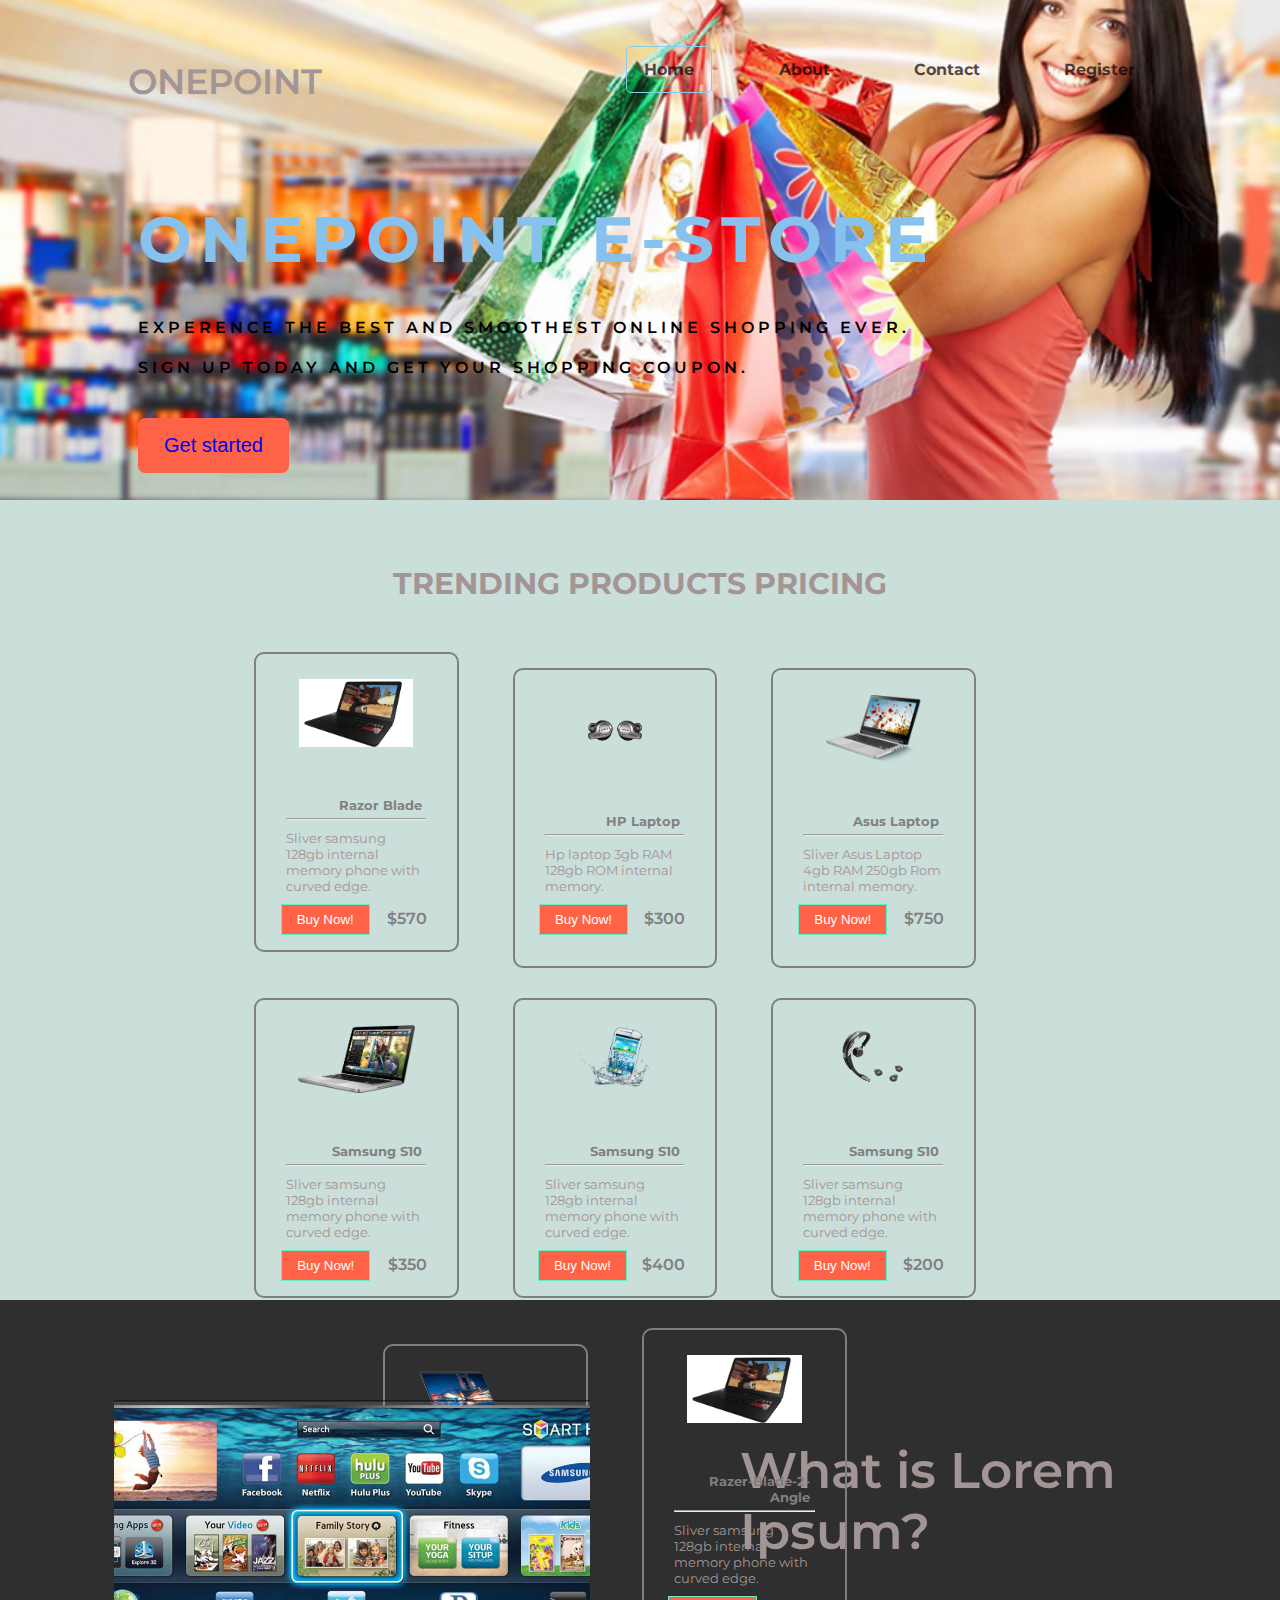
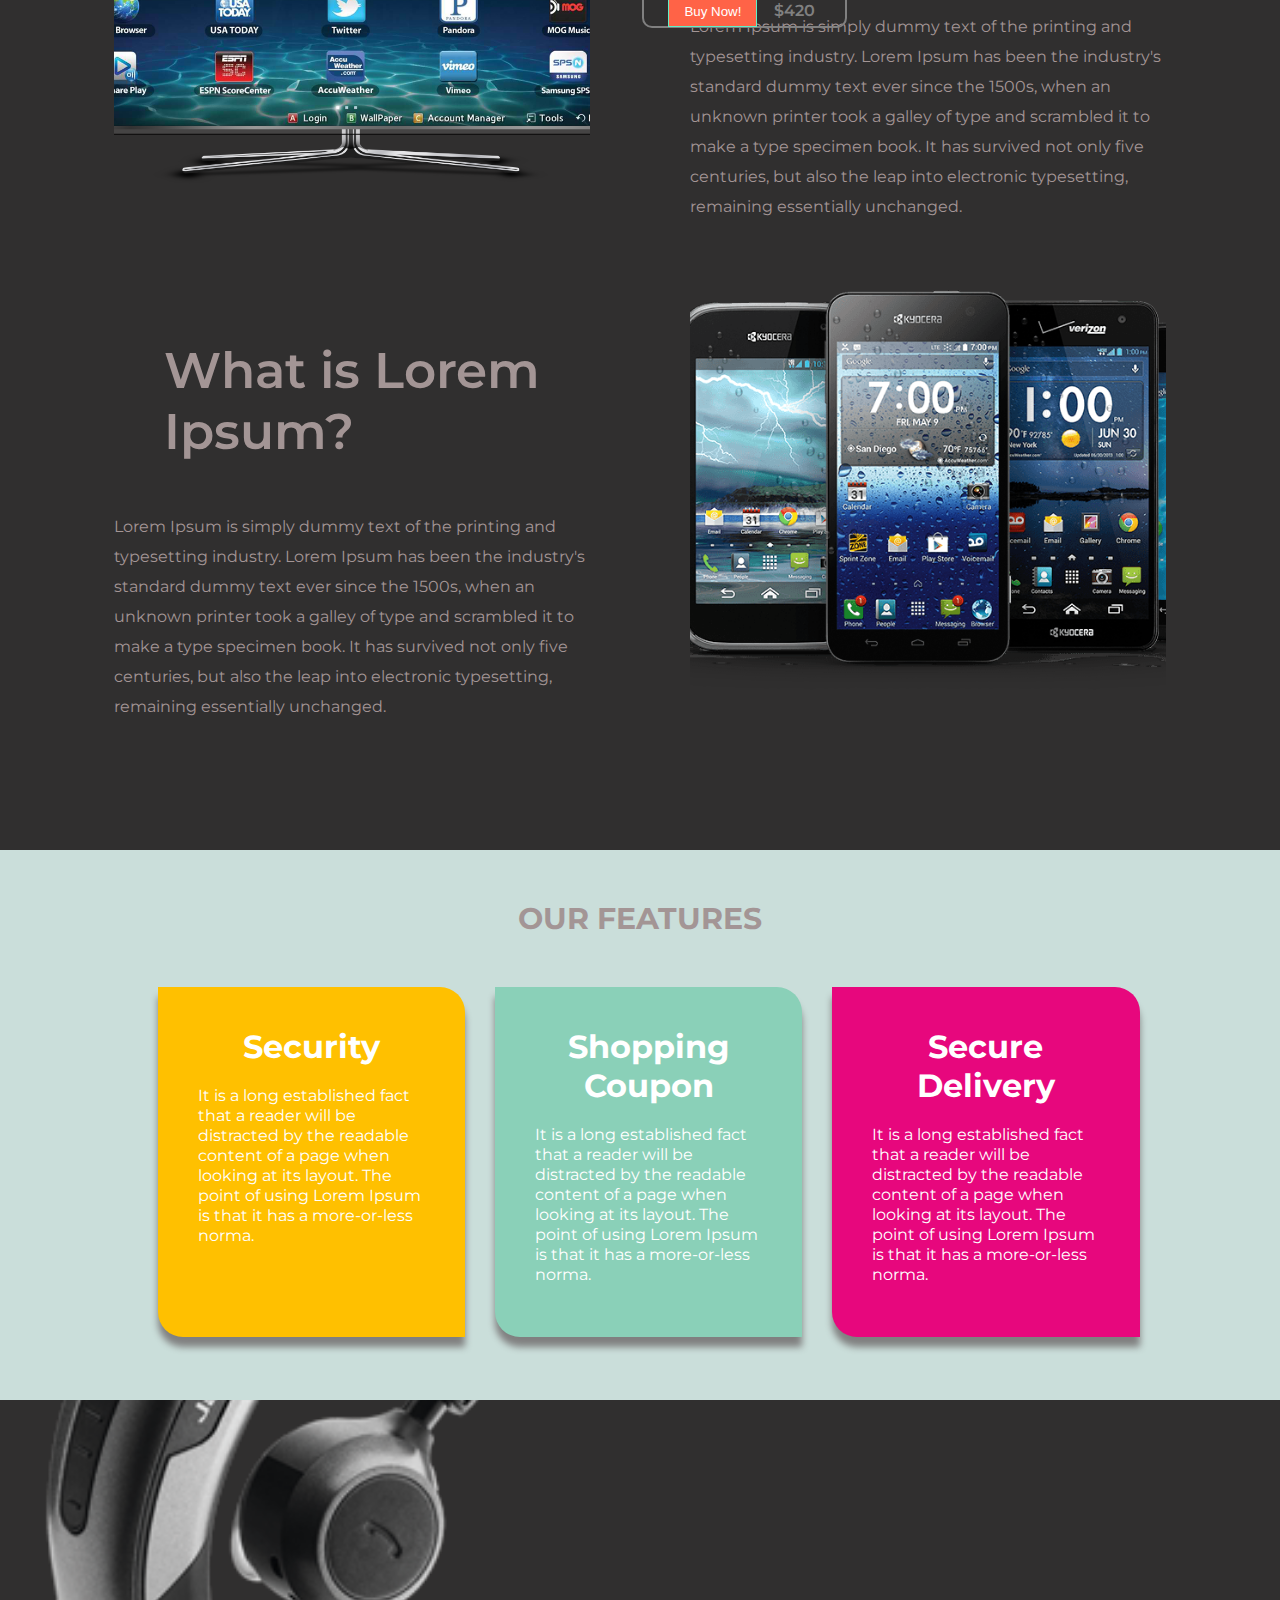
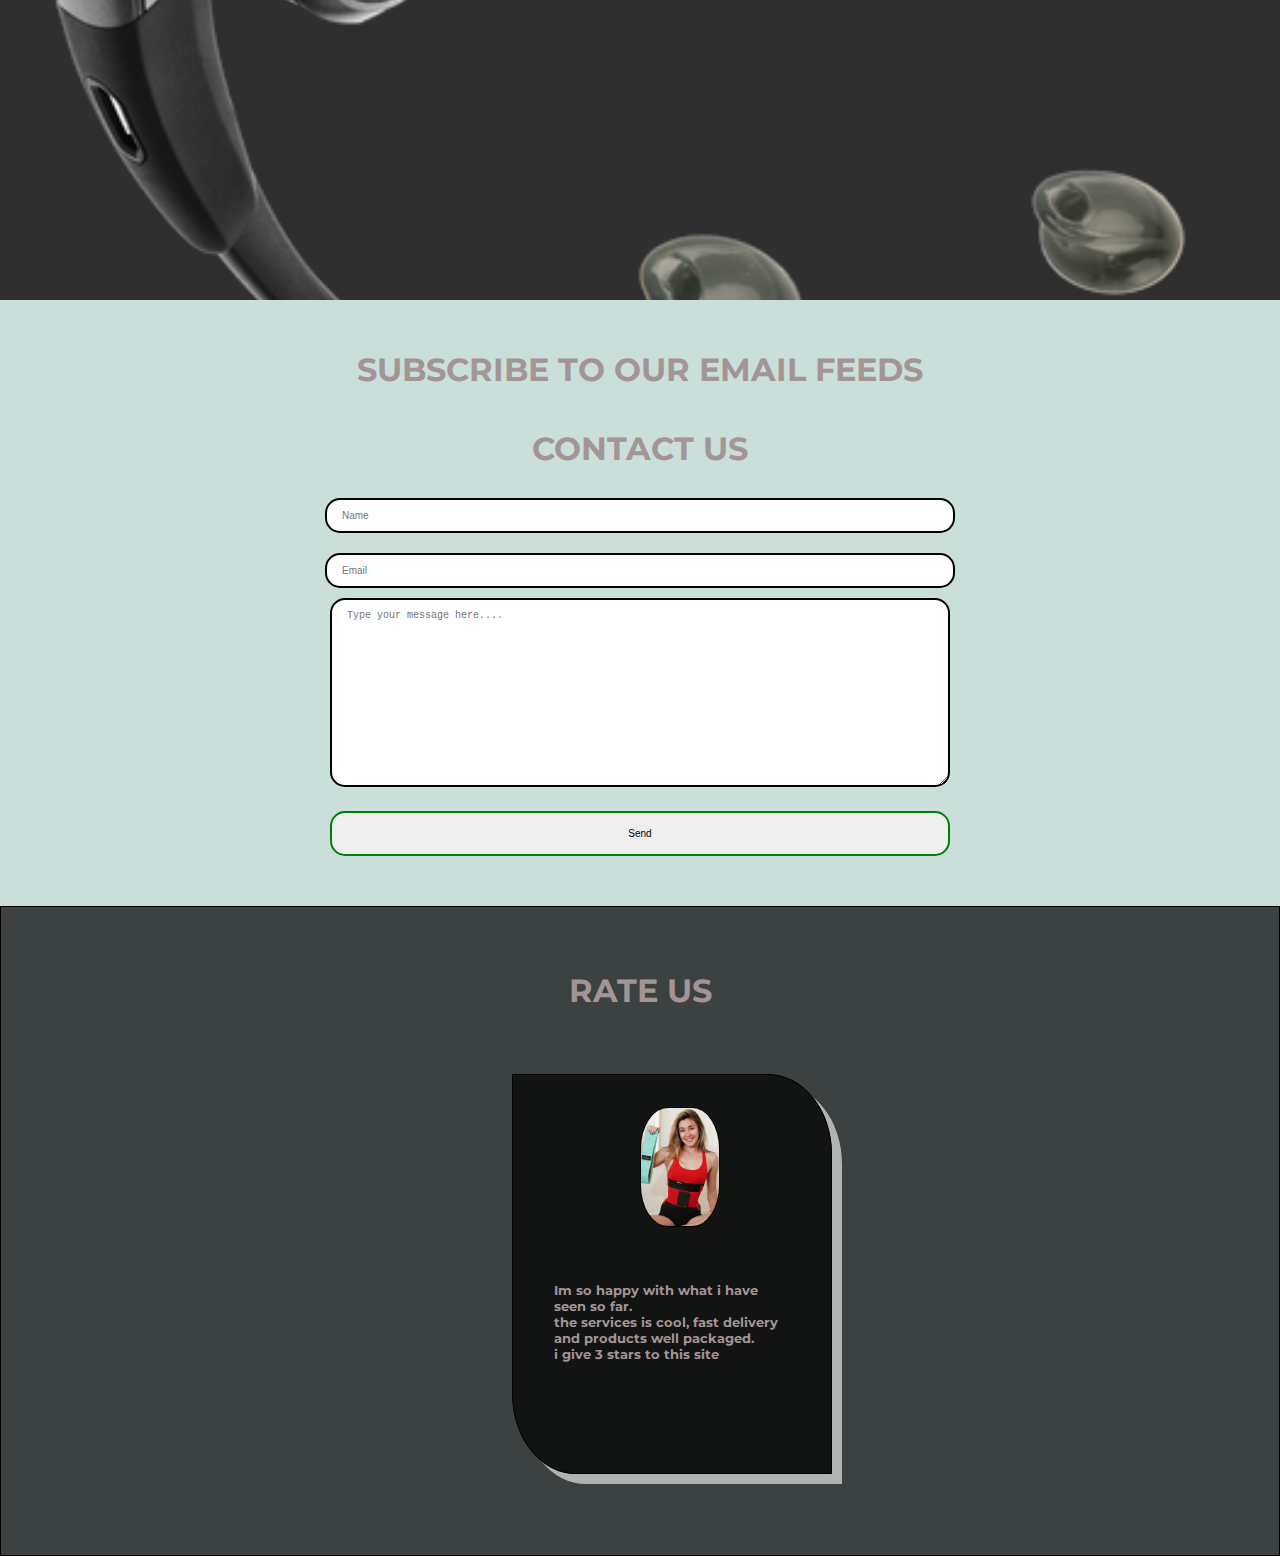
<file: ecommerce/index.html>
<!DOCTYPE html>
<html lang="en">
<head>
  <meta http-equiv="refresh" content="30"/>
  <meta charset="UTF-8">
  <meta name="viewport" content="width=device-width, initial-scale=1.0">
  <meta http-equiv="X-UA-Compatible" content="ie=edge">
  <title>Onepoint Business platform</title>
  <!-- Google Fonts -->
  <link rel="preconnect" href="https://fonts.gstatic.com">
  <link href="https://fonts.googleapis.com/css2?family=Montserrat:ital,wght@0,300;0,600;1,100;1,700&display=swap" rel="stylesheet">
  <!-- Fontawesome for Icons -->
  <link rel="stylesheet" href="https://pro.fontawesome.com/releases/v5.10.0/css/all.css" integrity="sha384-AYmEC3Yw5cVb3ZcuHtOA93w35dYTsvhLPVnYs9eStHfGJvOvKxVfELGroGkvsg+p" crossorigin="anonymous"/>
  <link rel="stylesheet" href="resource/css/style.css">
  <base href="resource/images/">
</head>
<body>
  <header>
    <nav class="navbar">
      <a href="index.html" class="brand">ONEPOINT</a>
      <li class="navbar-link"><a href="../../register.html" class="navbar-item">Register</a></li>
      <li class="navbar-link"><a href="../../contact.html" class="navbar-item">Contact</a></li>
      <li class="navbar-link"><a href="../../about.html" class="navbar-item">About</a></li>
      <li class="navbar-link"><a href="../../index.html" class="navbar-item active">Home</a></li>
    <i class="fas fa-cart-arrow-down"id="shopping-cart"></i>
    </nav>
    <div class="slider">
      <h1 class="title">onepoint E-Store</h1>
      <p class="text">Experence the best and smoothest online shopping ever.<br/>
        Sign up today and get your shopping coupon.</p>
      <button class="btn"><a href="../../register.html">Get started</a></button>
    </div>
  </header>
  <section class="product">
    <div class="headings">
      <h1>Trending Products Pricing</h1>
    </div>
    <div class="product-list">
      <div class="item">
        <div class="item-img">
          <img src="Razer-Blade-2-Angle.jpg" alt="Razer-Blade-2-Angle" width="100%" height="100%">
        </div>
        <div class="item-body">
          <h3>Razor Blade </h3><hr>
          <p>Sliver samsung 128gb internal memory phone with curved edge. </p>
          <button>Buy Now!</button>
          <span style="float:right; font-weight:600;color:gray;margin-top:5px;">$570</span>
        </div>
      </div>
      <div class="item">
        <div class="item-img">
          <img src="9cf2d13e1d5919f330efaa7df744a5c9630cfe8e_Elite_65t_1.png" alt="9cf2d13e1d5919f330efaa7df744a5c9630cfe8e_Elite_65t_1" width="100%" height="100%">
        </div>
        <div class="item-body">
          <h3> HP Laptop </h3><hr>
          <p>Hp laptop 3gb RAM 128gb ROM internal memory. </p>
          <button>Buy Now!</button>
          <span style="float:right; font-weight:600;color:gray;margin-top:5px;">$300</span>
        </div>
      </div>
      <div class="item">
        <div class="item-img">
          <img src="asus-laptop-11526908054f59kqoq2ed.png" alt="asus-laptop-11526908054f59kqoq2ed" width="100%" height="100%">
        </div>
        <div class="item-body">
          <h3>Asus Laptop </h3><hr>
          <p>Sliver Asus Laptop 4gb RAM 250gb Rom internal memory. </p>
          <button>Buy Now!</button>
          <span style="float:right; font-weight:600;color:gray;margin-top:5px;">$750</span>
        </div>
      </div>
      <div class="item">
        <div class="item-img">
          <img src="Macbook.png" alt="Macbook" width="100%" height="100%">
        </div>
        <div class="item-body">
          <h3>Samsung S10 </h3><hr>
          <p>Sliver samsung 128gb internal memory phone with curved edge. </p>
          <button>Buy Now!</button>
          <span style="float:right; font-weight:600;color:gray;margin-top:5px;">$350</span>
        </div>
      </div>
      <div class="item">
        <div class="item-img">
          <img src="Pasadena-Samsung-galaxy-water-damage-repair_full.png" alt="Pasadena-Samsung-galaxy-water-damage-repair_full" width="100%" height="100%">
        </div>
        <div class="item-body">
          <h3>Samsung S10 </h3><hr>
          <p>Sliver samsung 128gb internal memory phone with curved edge. </p>
          <button>Buy Now!</button>
          <span style="float:right; font-weight:600;color:gray;margin-top:5px;">$400</span>
        </div>
      </div>
      <div class="item">
        <div class="item-img">
          <img src="afc8bfe5d2e1d36c0bb4921c582845065e654ac6_66001_09_Jabra_Motion_UC_replacement_headset_0001_66001_09_Image_eCom0.png" alt="afc8bfe5d2e1d36c0bb4921c582845065e654ac6_66001_09_Jabra_Motion_UC_replacement_headset_0001_66001_09_Image_eCom0" width="100%" height="100%">
        </div>
        <div class="item-body">
          <h3>Samsung S10 </h3><hr>
          <p>Sliver samsung 128gb internal memory phone with curved edge. </p>
          <button>Buy Now!</button>
          <span style="float:right; font-weight:600;color:gray;margin-top:5px;">$200</span>
        </div>
      </div>
      <div class="item">
        <div class="item-img">
          <img src="performance-img.png" alt="performance-img" width="100%" height="100%">
        </div>
        <div class="item-body">
          <h3>performanc </h3><hr>
          <p>Sliver samsung 128gb internal memory phone with curved edge. </p>
          <button>Buy Now!</button>
          <span style="float:right; font-weight:600;color:gray;margin-top:5px;">$650</span>
        </div>
      </div>
      <div class="item">
        <div class="item-img">
          <img src="Razer-Blade-2-Angle.jpg" alt="Razer-Blade-2-Angle" width="100%" height="100%">
        </div>
        <div class="item-body">
          <h3>Razer-Blade-2-Angle </h3><hr>
          <p>Sliver samsung 128gb internal memory phone with curved edge. </p>
          <button>Buy Now!</button>
          <span style="float:right; font-weight:600;color:gray;margin-top:5px;">$420</span>
        </div>
      </div>
    </div>
  </section>
  <section  class="aside">
    <div class="aside-item">
      <img src="smart-tv-background-only.png" alt="smart-tv-background-only.png" width="100%" height="100%">
    </div>
    <div class="aside-item">
      <h1>What is Lorem Ipsum?</h1>
      <p>
        Lorem Ipsum is simply dummy text of the printing and typesetting industry.
        Lorem Ipsum has been the industry's standard dummy text ever since the 1500s, when an unknown printer took a galley
        of type and scrambled it to make a type specimen book. It has survived not only five centuries, but also the leap into electronic typesetting,
         remaining essentially unchanged.
      </p>
    </div>
    <div class="aside-item">
      <h1>What is Lorem Ipsum?</h1>
      <p>
        <p>
          Lorem Ipsum is simply dummy text of the printing and typesetting industry.
          Lorem Ipsum has been the industry's standard dummy text ever since the 1500s, when an unknown printer took a galley
          of type and scrambled it to make a type specimen book. It has survived not only five centuries, but also the leap into electronic typesetting,
           remaining essentially unchanged.
        </p>
      </p>
    </div>
    <div class="aside-item">
      <img src="phones.png" alt="phones.png" width="100%" height="100%">
    </div>
    <div class="headings">
    </div>
  </section>
  <section class="card">
    <div class="headings">
      <h1>our features</h1>
    </div>
    <div class="card-item" style="background-color:#ffc000;">
      <i class="fas fa-shield-alt"></i>
      <h1>Security</h1>
      <p>
        It is a long established fact that a reader will be distracted by the readable content
         of a page when looking at its layout. The point of using Lorem Ipsum is that it has a more-or-less norma.
      </p>
    </div>
    <div class="card-item" style="background-color:#8ad0b8">
      <i class="fas fa-shopping-cart"></i>
      <h1>Shopping Coupon</h1>
      <p>
        It is a long established fact that a reader will be distracted by the readable content
         of a page when looking at its layout. The point of using Lorem Ipsum is that it has a more-or-less norma.
      </p>
    </div>
    <div class="card-item" style="background-color:#e7077d">
      <i class="fas fa-truck"></i>
      <h1>Secure Delivery</h1>
      <p>
        It is a long established fact that a reader will be distracted by the readable content
         of a page when looking at its layout. The point of using Lorem Ipsum is that it has a more-or-less norma.
      </p>
    </div>
  </section>
  <!-- card section ends here.... -->
  <!-- animation section starts here..... -->
  <div class="animation-slider">
    <div class="animation-screen">
        <div class="animation-anime">
          <img src="earphone.png"alt="earphone"height="100%" width="100%">
        </div>
        <div class="animation-anime">
          <img src="27850cc356c67df6fcef829cbef653cf0.jpg"alt="27850cc356c67df6fcef829cbef653cf0"height="100%" width="100%">
        </div>
        <div class="animation-anime">
          <img src="580b57fbd9996e24bc43bfbc.png"alt="580b57fbd9996e24bc43bfbc"height="100%" width="100%">
        </div>
        <div class="animation-anime">
          <img src="9cf2d13e1d5919f330efaa7df744a5c9630cfe8e_Elite_65t_1.png"alt="9cf2d13e1d5919f330efaa7df744a5c9630cfe8e_Elite_65t_1"height="100%" width="100%">
        </div>
        <div class="animation-anime">
          <img src="Laptop-Transparent-Background.png"alt="Laptop-Transparent-Background"height="100%" width="100%">
        </div>
      </div>
  </div>
  <!-- animation section ends here.... -->
  <!-- form section starts here.. -->
  <section class="form-field">
    <div>
        <h1 class="header-text">SUBSCRIBE TO  OUR EMAIL FEEDS</h1>
           <h1 class="header-text">CONTACT US</h1>
        </div>
        <form>
          <div class="form-action">
            <input class="namearea"type="text" placeholder="Name"/>
          </div>
            <div class="form-action">
            <input class="emailarea"type="email" placeholder="Email"/>
              <div class="form-action">
              <textarea type="text-area"rows="15" cols="50" placeholder="Type your message here...."></textarea>
              </div>
              <div class="form-action">
                  <button type="button"name="send">Send</button>
              </div>
          </div>
        </form>
    </div>
  </section>
  <!-- form section ends here.. -->
  <div class="rating">
    <h1 class="head"style="text-align:center;">RATE US<h1>
    <div class="bio-img">
      <img class="imgA"src="dreybradford-___CPTGipzAlvH___-1.jpg" alt="dreybradford-___CPTGipzAlvH___-1"height="100%" width="100%">
      <p class="p-text">Im so happy with what i have seen so far.<br> the services is cool, fast delivery and products well packaged.<br> i give 3 stars to this site<br>
      </p>
      <div class="star">
        <i class="far fa-star"></i>
        <i class="far fa-star s2"></i>
        <i class="far fa-star s3"></i>
        <i class="far fa-star s4"></i>
      </div>
    </div>
    <div class="arrow">
      <i class="fas fa-arrow-alt-right"id="right"></i>
      <i  class="fas fa-arrow-alt-left"id="left"></i>
  </div>
  </div>
  </body>
</html>
</file>
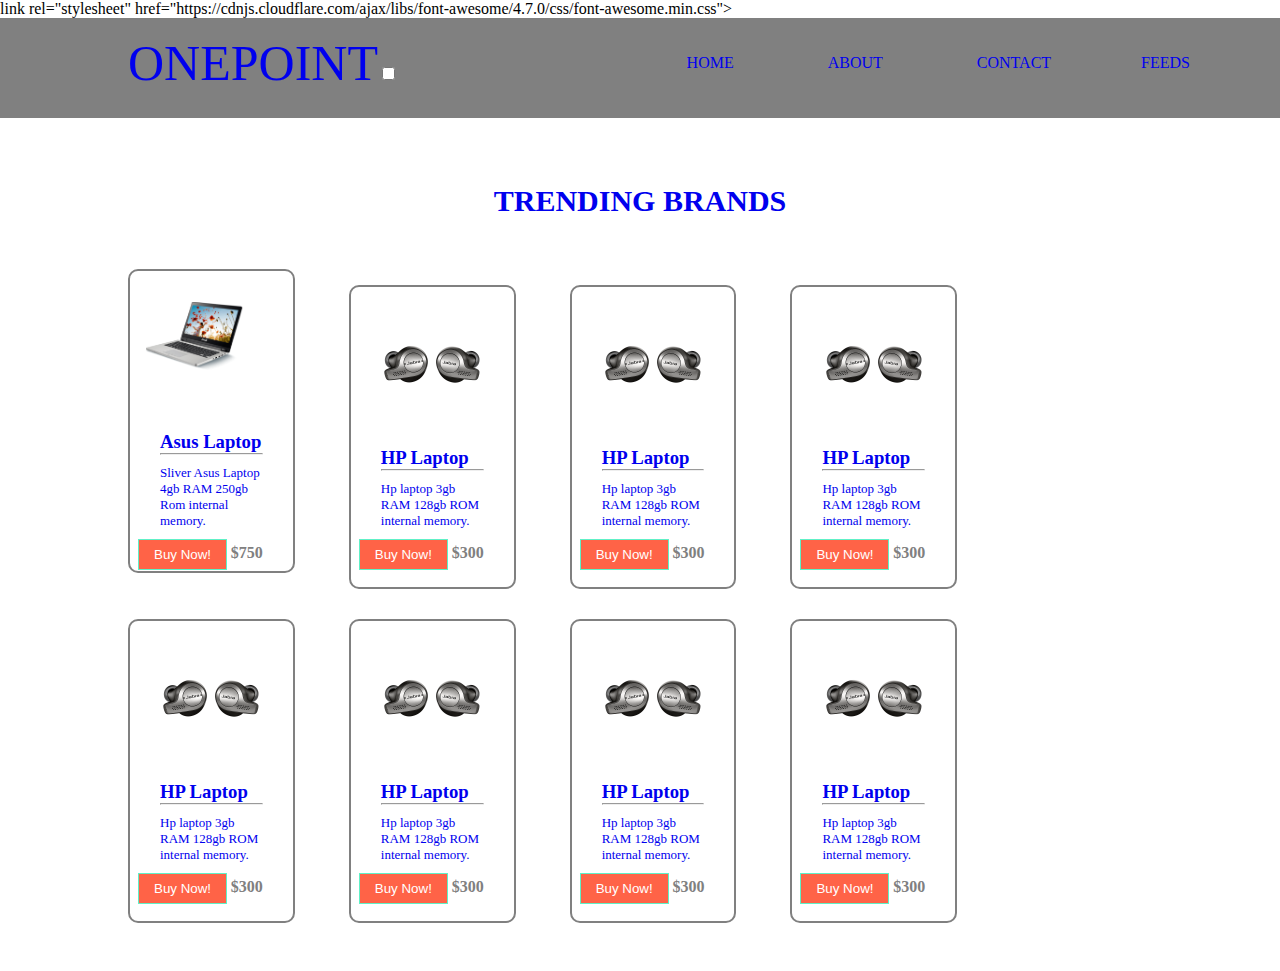
<file: nav.html>
<!DOCTYPE html>
<html lang="en">
<head>
 <title>Onepoint Business platform</title>
 link rel="stylesheet" href="https://cdnjs.cloudflare.com/ajax/libs/font-awesome/4.7.0/css/font-awesome.min.css">
  <style>
   *{
     list-style-type: none;
      text-decoration: none;
      margin:0;
      padding:0;
   }
   .body{
     background-color:#cadeda;
     color:#a39595;
   }
   .nav-list{
     float:right;
   }
   .nav-links{
     display:inline-block;
      line-height:90px;
      margin-right:90px;
   }

   .brand{
     line-height:90px;
     padding-left: 10%;
     font-size: 50px;
   }
   .navbar{
     height:100px;
     background-color:gray;
   }
   .product{
     height: 600px;
     padding:15px 10%;
   }
   .headings h1{
    font-size: 30px;
    text-transform: uppercase;
    text-align: center;
    padding-top:5%;
   }
   .product-list{
     height: 600px;
     /* text-align: center; */
     padding-top:5%;
   }
   .product-list .item{
     border:2px solid gray;
     height:300px;
     width: 15.9%;
     border-radius: 10px;
     display: inline-block;
     margin-right:50px;
     margin-bottom:30px;
   }
   .product-list .item:hover{
     border-radius: 0px;
   }
   .product-list .item-img{
     height: 40%;
     padding:15px;
   }
   .product-list .item-img img{
     object-fit: contain;
   }
   .product-list .item-body{
     height: 60%;
     padding:10px 30px;
   }
   item-body h3{
     font-size: 13px;
     padding:5px;
     color:gray;
     text-align: right;
   }
   .item-body p{
     font-size:13px;
     margin:10px 0;
     text-align: left;
   }
   .item-body button{
     border:1px solid #60f0c7;
     padding:7px 15px;
     text-align: left;
     background: tomato;
     color:white;
     margin-left: -22px;
   }
   .item-body button:hover{
     color:#60f0c7;
     background:transparent;
   }
   .icon{
     font-size: 30px;
     float:right;
     inline-height:80px;
     margin-right: 10px;
     display:block
   }
   @media and screen(width=1208){

   }
 </style>
</head>
<body>
  <nav class="navbar">
    <a href="#"class="brand">ONEPOINT</a>
    <input type="checkbox" id="check">
    <label for="check" class="icon"><class="fas fa-bars"></i></label>
  <ul class="nav-list">
      <li class="nav-links"><a href="#index.html">HOME</li>
        <li class="nav-links"><a href="#about.html">ABOUT</li>
          <li class="nav-links"><a href="#">CONTACT</l1>
            <li class="nav-links"><a href="#">FEEDS</l1>
  </ul>
  </nav>
  <section class="product">
  <div class="headings">
    <h1>TRENDING BRANDS </h1>
  </div>
    <div class="product-list">
      <div class="item">
      <div class="item-img">
      <img src="ecommerce/resource/images/asus-laptop-11526908054f59kqoq2ed.png" alt="asus-laptop-11526908054f59kqoq2ed.png" width="100" height="100">
    </div>
  <div class="item-body">
    <h3>Asus Laptop </h3><hr>
    <p>Sliver Asus Laptop 4gb RAM 250gb Rom internal memory. </p>
    <button>Buy Now!</button>
    <span style="float:right; font-weight:600;color:gray;margin-top:5px;">$750</span>
    </div>
  </div>
  <div class="item">
    <div class="item-img">
      <img src="ecommerce/resource/images/9cf2d13e1d5919f330efaa7df744a5c9630cfe8e_Elite_65t_1.png" alt="9cf2d13e1d5919f330efaa7df744a5c9630cfe8e_Elite_65t_1" width="100%" height="100%">
    </div>
    <div class="item-body">
      <h3> HP Laptop </h3><hr>
      <p>Hp laptop 3gb RAM 128gb ROM internal memory. </p>
      <button>Buy Now!</button>
      <span style="float:right; font-weight:600;color:gray;margin-top:5px;">$300</span>
    </div>
  </div>
  <div class="item">
    <div class="item-img">
      <img src="ecommerce/resource/images/9cf2d13e1d5919f330efaa7df744a5c9630cfe8e_Elite_65t_1.png" alt="9cf2d13e1d5919f330efaa7df744a5c9630cfe8e_Elite_65t_1" width="100%" height="100%">
    </div>
    <div class="item-body">
      <h3> HP Laptop </h3><hr>
      <p>Hp laptop 3gb RAM 128gb ROM internal memory. </p>
      <button>Buy Now!</button>
      <span style="float:right; font-weight:600;color:gray;margin-top:5px;">$300</span>
    </div>
  </div>
  <div class="item">
    <div class="item-img">
      <img src="ecommerce/resource/images/9cf2d13e1d5919f330efaa7df744a5c9630cfe8e_Elite_65t_1.png" alt="9cf2d13e1d5919f330efaa7df744a5c9630cfe8e_Elite_65t_1" width="100%" height="100%">
    </div>
    <div class="item-body">
      <h3> HP Laptop </h3><hr>
      <p>Hp laptop 3gb RAM 128gb ROM internal memory. </p>
      <button>Buy Now!</button>
      <span style="float:right; font-weight:600;color:gray;margin-top:5px;">$300</span>
    </div>
  </div>
  <div class="item">
    <div class="item-img">
      <img src="ecommerce/resource/images/9cf2d13e1d5919f330efaa7df744a5c9630cfe8e_Elite_65t_1.png" alt="9cf2d13e1d5919f330efaa7df744a5c9630cfe8e_Elite_65t_1" width="100%" height="100%">
    </div>
    <div class="item-body">
      <h3> HP Laptop </h3><hr>
      <p>Hp laptop 3gb RAM 128gb ROM internal memory. </p>
      <button>Buy Now!</button>
      <span style="float:right; font-weight:600;color:gray;margin-top:5px;">$300</span>
    </div>
  </div>
  <div class="item">
    <div class="item-img">
      <img src="ecommerce/resource/images/9cf2d13e1d5919f330efaa7df744a5c9630cfe8e_Elite_65t_1.png" alt="9cf2d13e1d5919f330efaa7df744a5c9630cfe8e_Elite_65t_1" width="100%" height="100%">
    </div>
    <div class="item-body">
      <h3> HP Laptop </h3><hr>
      <p>Hp laptop 3gb RAM 128gb ROM internal memory. </p>
      <button>Buy Now!</button>
      <span style="float:right; font-weight:600;color:gray;margin-top:5px;">$300</span>
    </div>
  </div>
  <div class="item">
    <div class="item-img">
      <img src="ecommerce/resource/images/9cf2d13e1d5919f330efaa7df744a5c9630cfe8e_Elite_65t_1.png" alt="9cf2d13e1d5919f330efaa7df744a5c9630cfe8e_Elite_65t_1" width="100%" height="100%">
    </div>
    <div class="item-body">
      <h3> HP Laptop </h3><hr>
      <p>Hp laptop 3gb RAM 128gb ROM internal memory. </p>
      <button>Buy Now!</button>
      <span style="float:right; font-weight:600;color:gray;margin-top:5px;">$300</span>
    </div>
  </div>
  <div class="item">
    <div class="item-img">
      <img src="ecommerce/resource/images/9cf2d13e1d5919f330efaa7df744a5c9630cfe8e_Elite_65t_1.png" alt="9cf2d13e1d5919f330efaa7df744a5c9630cfe8e_Elite_65t_1" width="100%" height="100%">
    </div>
    <div class="item-body">
      <h3> HP Laptop </h3><hr>
      <p>Hp laptop 3gb RAM 128gb ROM internal memory. </p>
      <button>Buy Now!</button>
      <span style="float:right; font-weight:600;color:gray;margin-top:5px;">$300</span>
    </div>
  </div>
  </section>

   </body>
   </html>
</file>
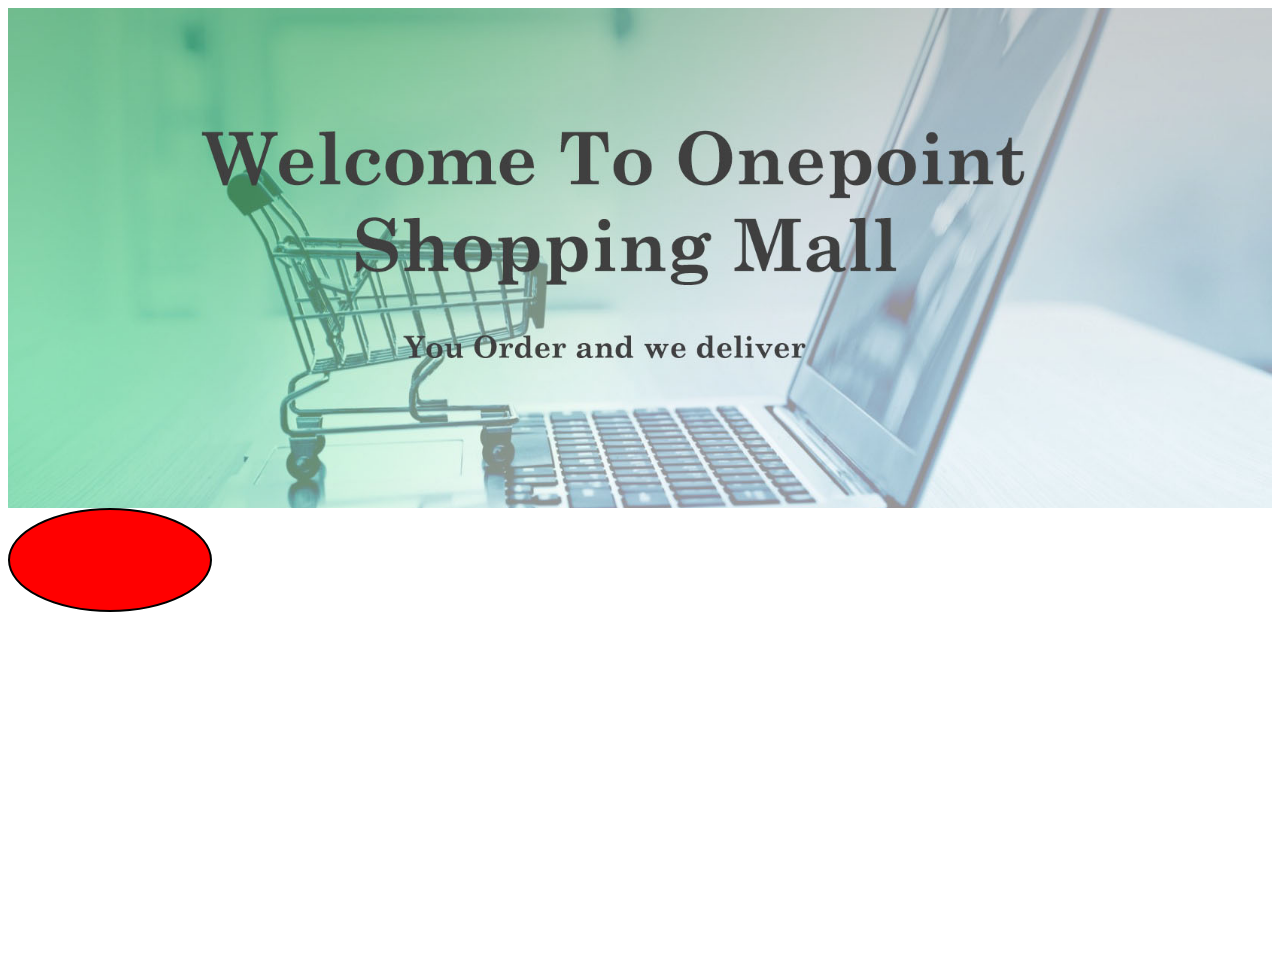
<file: slider.html>
<!DOCTYPE html>
<html>
<head>
  <meta charset="UTF-8">
  <meta name="viewport" content="width=device-width, initial-scale=1.0">
  <meta http-equiv="X-UA-Compatible" content="ie=edge">
  <title>Onepoint Business platform</title>
  <!-- Google Fonts -->
  <link rel="preconnect" href="https://fonts.gstatic.com">
  <link href="https://fonts.googleapis.com/css2?family=Montserrat:ital,wght@0,300;0,600;1,100;1,700&display=swap" rel="stylesheet">
  <!-- Fontawesome for Icons -->
  <link rel="stylesheet" href="https://pro.fontawesome.com/releases/v5.10.0/css/all.css" integrity="sha384-AYmEC3Yw5cVb3ZcuHtOA93w35dYTsvhLPVnYs9eStHfGJvOvKxVfELGroGkvsg+p" crossorigin="anonymous"/>

  <style>
  .parent{
    height:500px;
    position:relative;
  }
  img{
    object-fit:cover;
    position:center;
  }
  .arrow{
    width:50px;
    height:50px;
    border:1px solid black;
    position:absolute;
    top:0;

  }
  .left{
    transform: rotate(45deg);
    border-left:0;
    border-bottom: 0;
    left:50px;
  }
 .right{
   transform: rotate(45deg);
   border-top:0;
   border-right: 0;
   left:50px;
 }
 .box{
   height:100px;
   width:200px;
   border:2px solid black;
   border-radius:50%;
   background-color: red;
   animation-name: mymove;
   animation-duration:5s;
   position: relative;
   /* animation-iteration-count: 3; */
   /* animation-direction: alternate-reverse; */
   animation-fill-mode: forwards;
 }
 @keyframes mymove {
   0%{
     left: 0;
     top:0;
   }
   25%{
     left:300px;
     top:0;
   }
   50%{
     left:300px;
     top:300px;
   }
   75%{
     left:0;
     top:300px;
   }
   100%{
     left:200px;
     top:200px;
   }
 }
  </style>
</head>
<body>
  <div class="parent">
    <img src="ecommerce/resource/images/ecom_img1.jpg" alt="ecom_img1.jpg" width="100%" height="100%">
    <div class="Arrow right"></div>
    <div class="Arrow left"></div>
  </div>
<div class="box"></div>
</body>
</html>
</file>
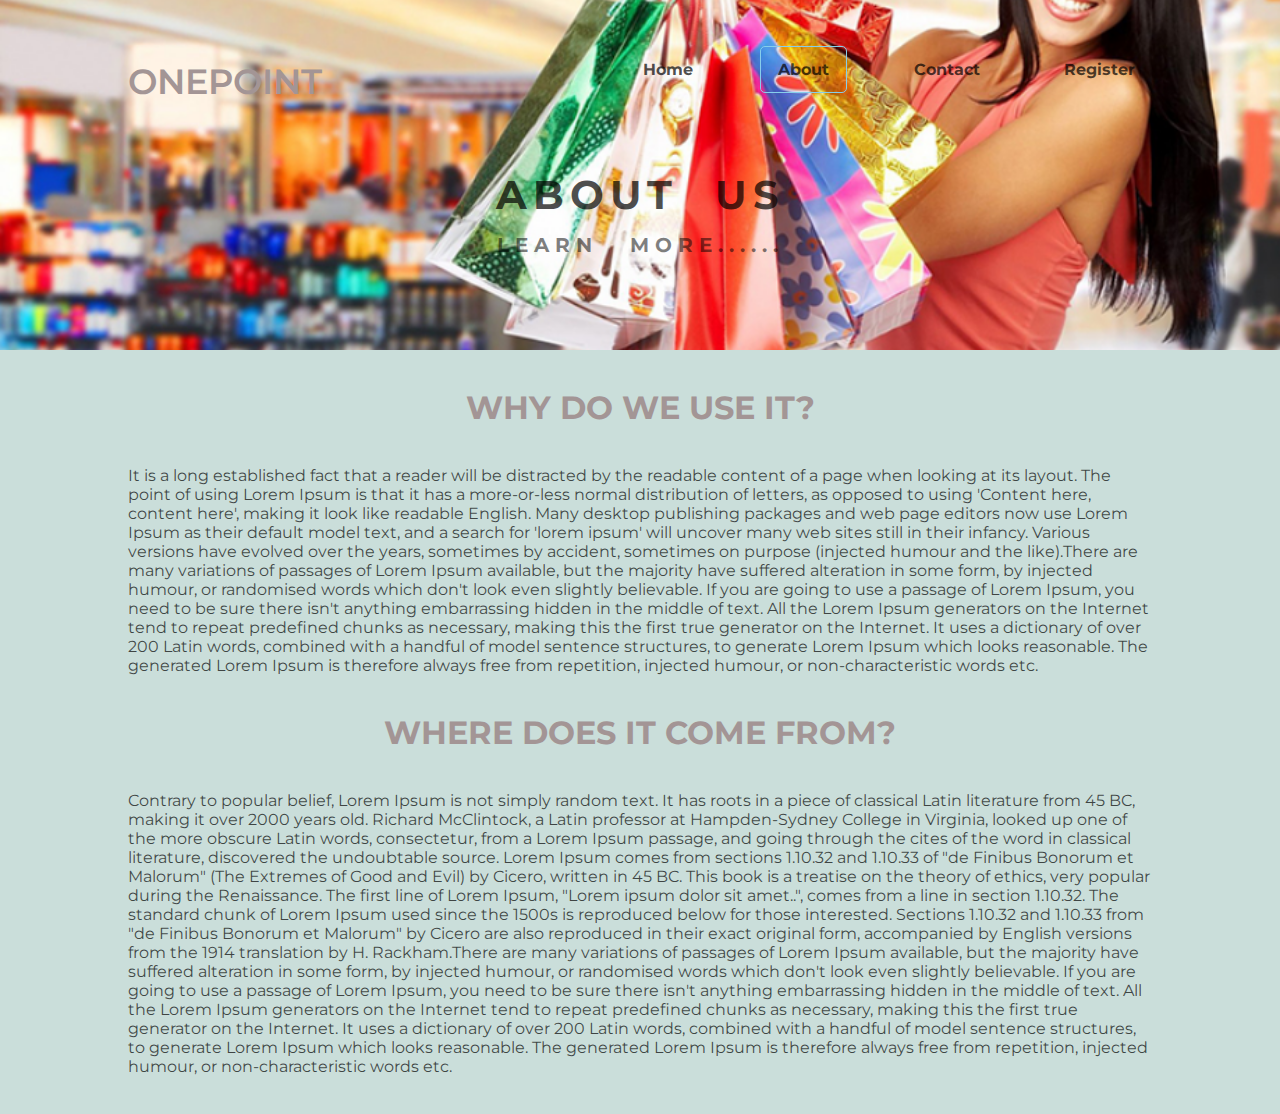
<file: ecommerce/about.html>
<!DOCTYPE html>
<html lang="en">
<head>
 <meta http-equiv="refresh" content="30"/>
 <meta charset="UTF-8">
 <meta name="viewport" content="width=device-width, initial-scale=1.0">
 <meta http-equiv="X-UA-Compatible" content="ie=edge">
 <title>About us</title>
 <!-- Google Fonts -->
 <link rel="preconnect" href="https://fonts.gstatic.com">
 <link href="https://fonts.googleapis.com/css2?family=Montserrat:ital,wght@0,300;0,600;1,100;1,700&display=swap" rel="stylesheet">
 <!-- Fontawesome for Icons -->
 <link rel="stylesheet" href="https://pro.fontawesome.com/releases/v5.10.0/css/all.css" integrity="sha384-AYmEC3Yw5cVb3ZcuHtOA93w35dYTsvhLPVnYs9eStHfGJvOvKxVfELGroGkvsg+p" crossorigin="anonymous"/>
 <link rel="stylesheet" href="resource/css/style.css">
 <base href="resource/images/">
</head>
<body>
 <Header class="header-section">
   <nav class="navbar">
     <a href="../../index.html" class="brand">ONEPOINT</a>
     <li class="navbar-link"><a href="../../register.html" class="navbar-item">Register</a></li>
     <li class="navbar-link"><a href="../../contact.html" class="navbar-item">Contact</a></li>
     <li class="navbar-link"><a href="../../about.html" class="navbar-item active">About</a></li>
     <li class="navbar-link"><a href="../../index.html" class="navbar-item">Home</a></li>
     </nav>
     <div class="nav-title">
     <h1 class="title2">ABOUT US</h1>
     <p class="text2">LEARN MORE......</p>
    </div>
  </Header>
  <h1 class="write-up1">WHY DO WE USE IT?</h1>
  <p class="write-up">
It is a long established fact that a reader will be distracted by the readable content of a page when looking at its layout. The point of using Lorem Ipsum is that it has a more-or-less normal distribution of letters, as opposed to using 'Content here, content here', making it look like readable English. Many desktop publishing packages and web page editors now use Lorem Ipsum as their default model text, and a search for 'lorem ipsum' will uncover many web sites still in their infancy. Various versions have evolved over the years, sometimes by accident, sometimes on purpose (injected humour and the like).There are many variations of passages of Lorem Ipsum available, but the majority have suffered alteration in some form, by injected humour, or randomised words which don't look even slightly believable. If you are going to use a passage of Lorem Ipsum, you need to be sure there isn't anything embarrassing hidden in the middle of text. All the Lorem Ipsum generators on the Internet tend to repeat predefined chunks as necessary, making this the first true generator on the Internet. It uses a dictionary of over 200 Latin words, combined with a handful of model sentence structures, to generate Lorem Ipsum which looks reasonable. The generated Lorem Ipsum is therefore always free from repetition, injected humour, or non-characteristic words etc.
</p>
<h1 class="write-up1">WHERE DOES IT COME FROM?</h1>
<p class="write-up">
Contrary to popular belief, Lorem Ipsum is not simply random text. It has roots in a piece of classical Latin literature from 45 BC, making it over 2000 years old. Richard McClintock, a Latin professor at Hampden-Sydney College in Virginia, looked up one of the more obscure Latin words, consectetur, from a Lorem Ipsum passage, and going through the cites of the word in classical literature, discovered the undoubtable source. Lorem Ipsum comes from sections 1.10.32 and 1.10.33 of "de Finibus Bonorum et Malorum" (The Extremes of Good and Evil) by Cicero, written in 45 BC. This book is a treatise on the theory of ethics, very popular during the Renaissance. The first line of Lorem Ipsum, "Lorem ipsum dolor sit amet..", comes from a line in section 1.10.32.

The standard chunk of Lorem Ipsum used since the 1500s is reproduced below for those interested. Sections 1.10.32 and 1.10.33 from "de Finibus Bonorum et Malorum" by Cicero are also reproduced in their exact original form, accompanied by English versions from the 1914 translation by H. Rackham.There are many variations of passages of Lorem Ipsum available, but the majority have suffered alteration in some form, by injected humour, or randomised words which don't look even slightly believable. If you are going to use a passage of Lorem Ipsum, you need to be sure there isn't anything embarrassing hidden in the middle of text. All the Lorem Ipsum generators on the Internet tend to repeat predefined chunks as necessary, making this the first true generator on the Internet. It uses a dictionary of over 200 Latin words, combined with a handful of model sentence structures, to generate Lorem Ipsum which looks reasonable. The generated Lorem Ipsum is therefore always free from repetition, injected humour, or non-characteristic words etc.
</p>
  </body>
</html>
</file>
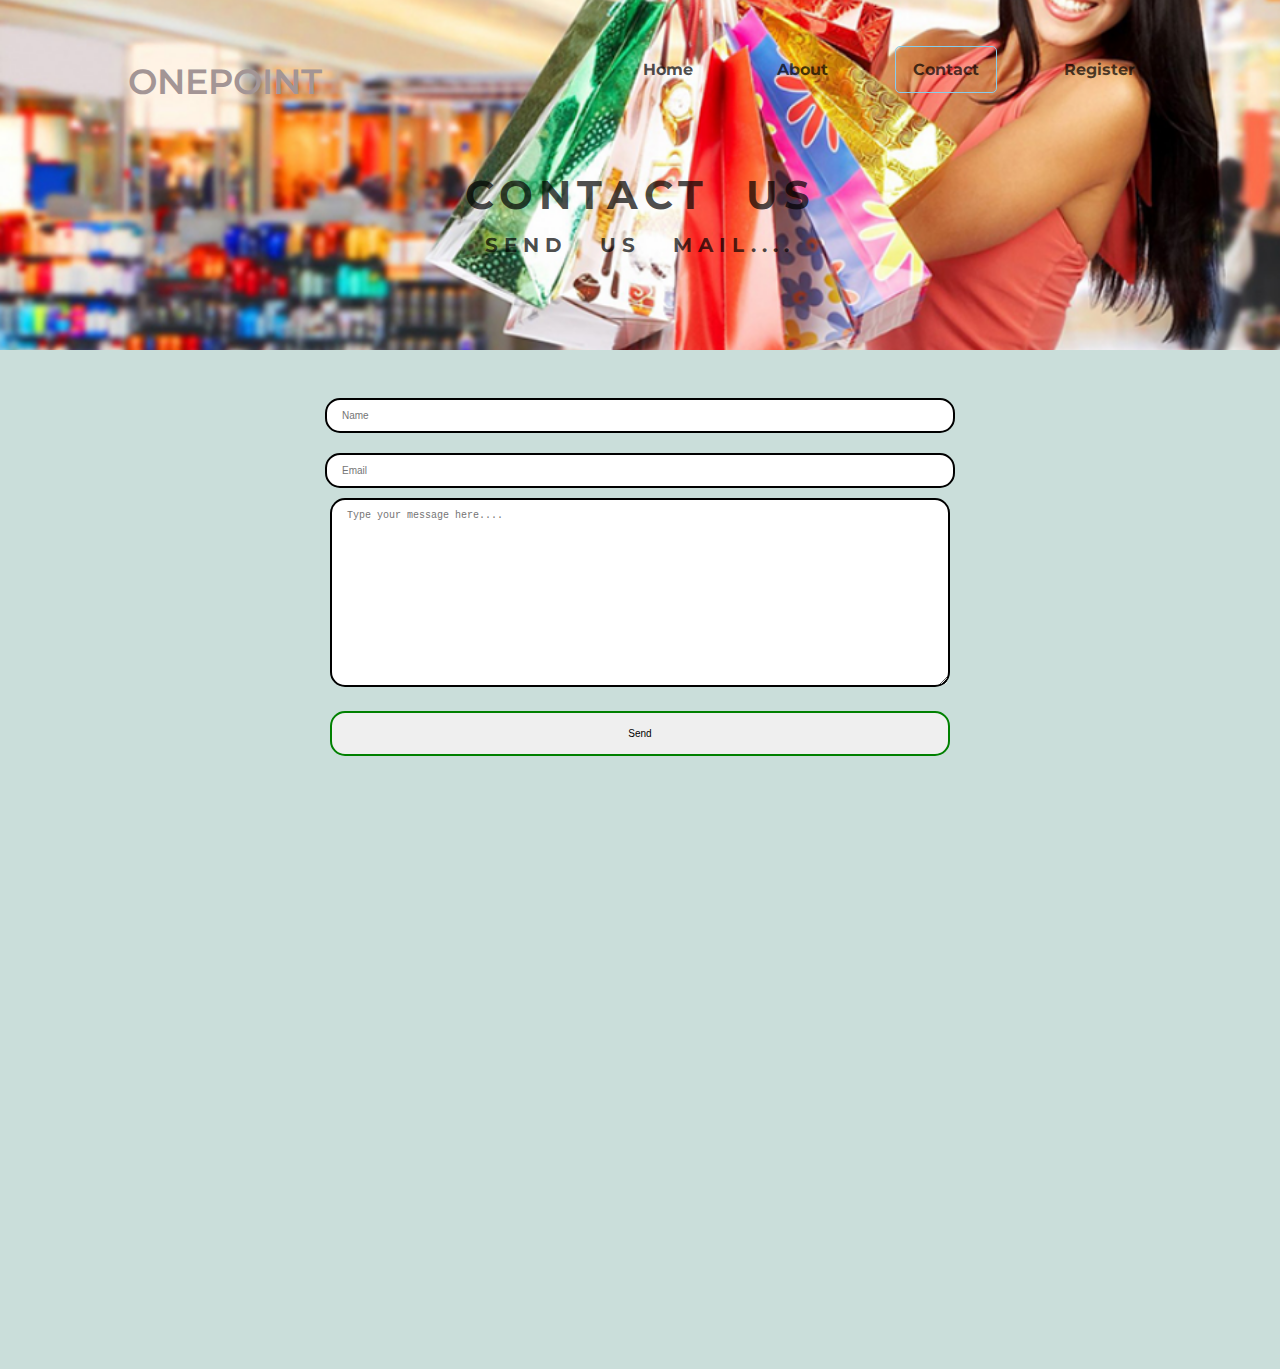
<file: ecommerce/contact.html>
<!DOCTYPE html>
<html lang="en">
<head>
 <meta http-equiv="refresh" content="30"/>
 <meta charset="UTF-8">
 <meta name="viewport" content="width=device-width, initial-scale=1.0">
 <meta http-equiv="X-UA-Compatible" content="ie=edge">
 <title>contact us</title>
 <!-- Google Fonts -->
 <link rel="preconnect" href="https://fonts.gstatic.com">
 <link href="https://fonts.googleapis.com/css2?family=Montserrat:ital,wght@0,300;0,600;1,100;1,700&display=swap" rel="stylesheet">
 <!-- Fontawesome for Icons -->
 <link rel="stylesheet" href="https://pro.fontawesome.com/releases/v5.10.0/css/all.css" integrity="sha384-AYmEC3Yw5cVb3ZcuHtOA93w35dYTsvhLPVnYs9eStHfGJvOvKxVfELGroGkvsg+p" crossorigin="anonymous"/>
 <link rel="stylesheet" href="resource/css/style.css">
 <base href="resource/images/">
</head>
<body>
 <Header class="header-section">
   <nav class="navbar">
     <a href="../../index.html" class="brand">ONEPOINT</a>
     <li class="navbar-link"><a href="../../register.html" class="navbar-item">Register</a></li>
     <li class="navbar-link"><a href="../../contact.html" class="navbar-item active">Contact</a></li>
     <li class="navbar-link"><a href="../../about.html" class="navbar-item">About</a></li>
     <li class="navbar-link"><a href="../../index.html" class="navbar-item">Home</a></li>
   </nav>
   <div class="nav-title">
     <div class="phone-icon">
     <i class="fas fa-phone-volume"id="phone-icon"></i>
   </div>
     <h1 class="title2">CONTACT US</h1>
     <p class="title2">SEND US MAIL....</p>
    </div>
  </Header>
  <div class="cant-us">
    <form>
      <div class="form-action">
        <input class="namearea"type="text" placeholder="Name"/>
         </div>
          <div class="form-action">
           <input class="emailarea"type="email" placeholder="Email"/>
            <div class="form-action">
            <textarea type="text-area"rows="15" cols="50" placeholder="Type your message here...."></textarea>
            </div>
          <div class="form-action">
        <button type="button"name="send">Send</button>
      </form>
  </div>
  <div>
  <iframe src="https://www.google.com/maps/embed?pb=!1m18!1m12!1m3!1d3967.5869022018946!2d7.105711814265387!3d6.0512698301527195!2m3!1f0!2f0!3f0!3m2!1i1024!2i768!4f13.1!3m3!1m2!1s0x1043756e148cb45f%3A0xd0af7f782abe6937!2sFederal%20Polytechnic%2C%20Oko!5e0!3m2!1sen!2sng!4v1622737877871!5m2!1sen!2sng"
   width="1380" height="550" style="border:0;" allowfullscreen="" loading="lazy"></iframe>
  </div>
  </body>
</html>
</file>
<file: ecommerce/resource/css/style.css>
html{

}
body{
  padding:0;
  margin:0;
  box-sizing: border-box;
  font-family: 'Montserrat', 'cursive' ,sans-serif;
  color:#a39595;
  background-color: #cadeda;
}
*{
  box-sizing: border-box;
  margin:0;
  padding:0;
  text-decoration: none;
}
header{
  height: 500px;
  background-image: url('../images/shopping 2.png');
  background-position:center;
  position:relative;
  background-size: cover;
}
.navbar{
  list-style-type: none;
  overflow: hidden;
  background-color:rgba(0,0,0,0);
  height: 100px;
  padding:60px 10%;
}
#shopping-cart{
  position: absolute;
  margin:0 20%;
  color:black;
  font-size:190%;
  font-weight: bold;
  }
.header-section{
  height: 350px;
  background-image: url('../images/shopping 2.png');
  background-position:center;
  position:relative;
  background-size: cover;
 }
.nav-title{
  position: relative;
  text-align: center;
  line-height:50px;
  font-weight: bold;
  font-size: 20px;
  color:rgba(0,0,0,.5);
  margin:50px auto;
  word-spacing:20px;
  letter-spacing: 6px;
}
.title2{
  color: rgba(0,0,0,.7);
  font-weight: bold;
}
.cant-us{
  text-align: center;
  margin:3% 0;
}
.phone-icon{
  position: absolute;
  margin:4% 36%;
  color:black;
  font-size: 180%;
  font-weight: bold;
}
.write-up1{
  margin:3% 10%;
  text-align: center;
}
.write-up{
margin:3% 10%;
color:rgba(0,0,0,.7)
}
.brand{
  font-size:35px;
  text-decoration: none;
  font-weight: 600;
  color:#a39595;
}
.brand:hover{
color:#a9dbeb;
}
.navbar-link{
  float:right;
  margin-left: 50px;
  color:#b6e4f2;
}
.navbar-item{
  text-decoration: none;
  padding:13px 17px;
  color:rgba(0,0,0,.7);
  font-weight: bold;
}
.navbar-item.active{
  border:1px solid skyblue;
  border-radius: 5px;
}
.navbar-item:hover{
  color:#7e959c;
}
.slider{
  width:80%;
  margin:50px auto;
  color:#87c1ed;
  padding:30px 10px;
  /* background-color: rgba(0,0,0,.1); */
  text-transform: uppercase;
  font-weight: bold;
}
.slider .title{
  font-size: 4rem;
  letter-spacing: 8px;
}
.slider .text{
  line-height: 40px;
  margin:30px 0;
  letter-spacing: 4px;
  color:black;
  font-weight: 600;
}
/* global style */
/* animation code starts here added animation.... */
@keyframes example {
    from {background-color: red;}
    to {background-color: skyblue;}
}
.btn {
    background-color: red;
    animation-name: example;
    animation-duration: 10s;
}
/* animation code ended here..... */
.btn{
  padding: 15px 25px;
  background:tomato;
  font-size: 20px;
  color:white;
  border:1px solid tomato;
  outline:0;
  border-radius: 7px;
}
.btn:hover{
  color:#60f0c7;
  background:transparent;
  border:1px solid;
}
.headings{
 text-align: center;
 padding:50px 0;
}
.headings h1{
 font-size: 30px;
 text-transform: uppercase;
}
/* global style ends here */
/* Product Listing Section */
.product{
  height: 800px;
  padding:15px 10%;
}

.product-list{
  height: 600px;
  text-align: center;
}
.product-list .item{
  border:2px solid gray;
  height:300px;
  width: 20%;
  border-radius: 10px;
  display: inline-block;
  margin-right:50px;
  margin-bottom:30px;
}
.product-list .item:hover{
  border-radius: 0px;
}
.product-list .item-img{
  height: 40%;
  padding:25px;
}
.product-list .item-img img{
  object-fit: contain;
}
.product-list .item-body{
  height: 60%;
  padding:20px 30px;
}
.item-body h3{
  font-size: 13px;
  padding:5px;
  color:gray;
  text-align: right;
}
.item-body p{
  font-size:13px;
  margin:10px 0;
  text-align: left;
}
.item-body button{
  border:1px solid #60f0c7;
  padding:7px 15px;
  text-align: left;
  background: tomato;
  color:white;
  margin-left: -22px;
}
.item-body button:hover{
  color:#60f0c7;
  background:transparent;
}
/* Aside Section */
.aside{
  padding:40px 5%;
  background-color:#302f2f;
  height: 1150px;
}
.aside-item{
  width:50%;
  height:500px;
  float:left;
  padding:50px;
}
.aside-item h1{
  margin: 50px;
  font-weight: 600;
  font-size:50px;
}
.aside-item p{
  line-height: 30px;
}
.card{
  padding:0px 10%;
  text-align: center;
  height: 550px;
}
.card-item{
  width:30%;
  height: 350px;
  float:left;
  margin-left:30px;
  padding:40px;
  color:white;
  box-shadow: 0 10px 7px gray;
  border-radius: 0px 25px;
}
.card-item i{
  margin-bottom:20px;
  font-size:60px;
  color: tomato;
}
.card-item h1{
  margin-bottom:20px;
}
.card-item p{
  text-align: left;
  line-height: 20px;
  font-weight: 300px;
}

.form-feed{
  background-color:white;
}
/* these form section */
input,textarea{
  width:50%;
  padding:10px 15px;
  font-size: 10px;
  border:2px solid black;
  border-radius: 15px;
}
.form{
  padding:30px 0;
}
.header-text{
  padding:20px 0;
}
.form-action{
  padding:10px;
  margin:auto;
}
.form-field{
text-align: center;
padding:30px 0;
background-color:#cadeda;
background-color: transparent;
}
.form-action button{
  padding:15px;
  font-size:10px;
  width:50%;
  border:2px solid green;
  border-radius:15px;
}
.form-action button:hover{
  background-color:tomato;
  color:white;
}
/* form section stops here.... */
.head{
  margin:5% 0;
  text-align: center;
}
.rating{
  position: relative;
  border:1px solid black;
  height:650px;
  width:100%;
  background-color:rgba(0,0,0,.7);
}

.imgA{
  border:1px solid black;
  border-radius:35%;
  height:120px;
  width:25%;
  margin:10% 40%;
}

.bio-img{
  position: absolute;
  background-color:rgba(0,0,0,.7);
  border:1px solid black;
  height:400px;
  width:25%;
  margin:0 40%;
  border-radius:0 20%;
  box-shadow: 10px 10px rgba(255,255,255,.6);
}
.p-text{
  font-size: 13px;
  line height:3%;
  margin:5% 13%;
}
.arrow{
position: absolute;
color:rgba(255,255,255,.6);
}
#right{
  position: absolute;
  margin:200px 1299px;
}
#left{
  position: absolute;
  margin:200px 20px;
}
.star{
  position: absolute;
  margin:2% 23%;
}
/* register section.. */
.form-register{
  background-image: url('../images/shopping 2.png');
  border:1px solid black;
  height:200px;
}
.register-heading{
  line-height:100%;
  text-align:center;
  padding-top:50px;

}
.register-content{
  background-color:#302f2f;
  height:400px;
  text-align: center;
  padding:50px;
  font-size: 40px;
}
/* this is animation section..... */
.animation-slider{
  height:500px;
  background-color:#302f2f;
}
.animation-screen{
  height:100%;
  width:500%;
}
.animation-anime{
  width:20%;
  height:100%;
  position:relative;
  float:left;
  animation-name:anime;
  animation-duration:15s;
  animation-delay:2s;
  animation-play-state: running;
  animation-iteration-count: infinite;
  animation-fill-mode:forwards;

}
@keyframes anime{
  0%{left:0}
  25%{left:-20%}
  50%{left:-40%}
  75%{left:-60%}
  100%{left:-80%}
}
img{
  object-fit:cover;
  object-position:center;
  position:relative;

}
/* media query starts here..... */
@media only screen and (max-width: 600px) {
    body {
        background-color: lightblue;
</file>
